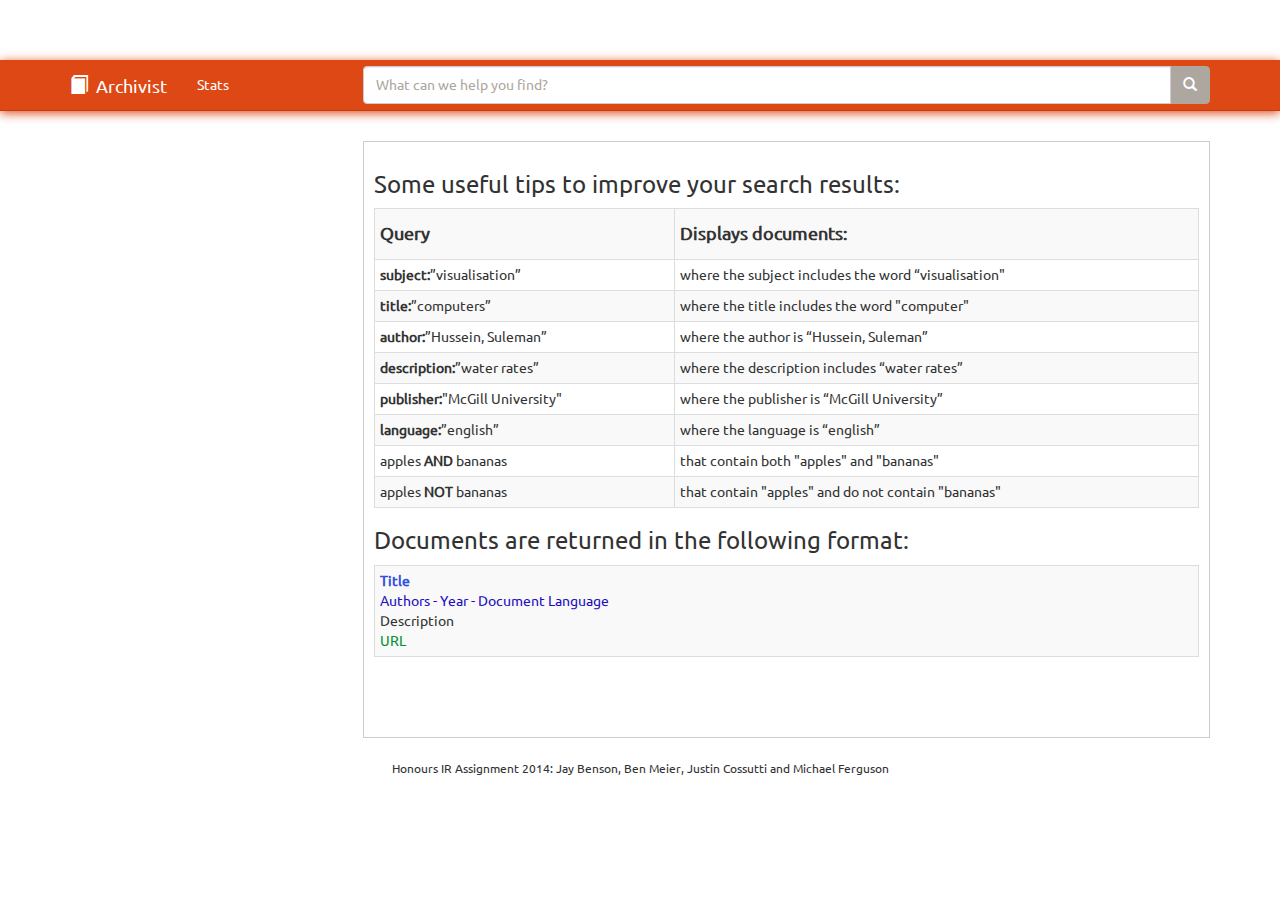
<file: index.html>
<!DOCTYPE html>

<html lang="en">
<head>
	<meta http-equiv="Content-Type" content="text/html; charset=UTF-8">

	<title>IR Interface</title>
	<meta name="viewport" content="width=device-width, initial-scale=1">

	<link href="styles/styles.css" rel="stylesheet">
	<link rel="stylesheet" type="text/css" href="styles/normalize.css">
	<link rel="stylesheet" type="text/css" href="styles/simplePagination.css">
	<link rel="stylesheet" type="text/css" href="styles/bootstrap.css">
	<link rel="stylesheet" type="text/css" href="styles/result-light.css">

	<script type="text/javascript" src="scripts/jquery-1.7.1.js"></script>
	<script type="text/javascript" src="scripts/jquery.autocomplete.min.js"></script>

	<script type="text/javascript" src="scripts/jquery.simplePagination.js"></script>
	<script type="text/javascript" src="scripts/jquery.timeago.js"></script>
	<script type="text/javascript" src="scripts/functions.js"></script>

</head>
<body>
	<div class="navbar navbar-default navbar-static-top">
		<div class="container">

            <div class="row">
	            <div class="col-lg-3">
					<div class="navbar-header">
		                <a href="index.html" class="navbar-brand"><span class="glyphicon glyphicon-book"></span> &nbsp;Archivist</a>
		                <button class="navbar-toggle" type="button" data-toggle="collapse" data-target="#navbar-main">
		                    <span class="icon-bar"></span>
		                    <span class="icon-bar"></span>
		                    <span class="icon-bar"></span>
		                </button>
		            </div>
		            <div class="navbar-collapse collapse" id="navbar-main">
		                <ul class="nav navbar-nav">
		                    <li><a href="stats.html">Stats</a></li>
		                </ul>
		            </div>
	            </div>
                <div class="col-lg-9">
	                <form id='search_form' class="navbar-form navbar-right" role="search" style="width:100%; margin-right:0px;">
				        <div class="form-group" style="width:100%">
							<div class="input-group">
				          		<input id="autocomplete" class="form-control" type="text" onfocus="unsetPlaceholder(this)"  onblur="setPlaceholder(this)" placeholder="What can we help you find?"   />
  								<span class="input-group-btn">
							        <button class="btn btn-default" type="submit">
							        	<span class="glyphicon glyphicon-search"></span>
							        </button>
						      	</span>
				        	</div>
				        </div>
			      	</form>
		      	</div>
	      	</div>

		</div>
	</div>
	<div class="container">
		<div class="row">
			<div class="col-lg-3">
				<div id="facet_content"></div>
			</div>
			<div class="col-lg-9">
				<div class="page-header" id="search-title">
					<h3>Search results</h3>
				</div>
				<div id="documentStatus">
				</div>
				<div id="info_and_search_content" style="width: 100%; border: solid 1px #ccc; border-bottom:none; margin-right: 120px; margin-top: 10px; padding: 10px; ">
					<h3>Some useful tips to improve your search results:</h3>
					<table class="table table-bordered table-striped table-condensed" style="padding-bottom:10px;" >
						<tr>
						  <th><h4><b>Query </b></h4></th>
						  <td><h4><b>Displays documents:</b></h4></td>

						</tr>
						<tr>
							<th><b>subject:</b>”visualisation”</th>
							<td> where the subject includes the word “visualisation"</td>
						</tr>
						<tr>
							<th><b>title:</b>”computers”</th>
							<td> where the title includes the word "computer"</td>
						</tr>
						<tr>
							<th><b>author:</b>”Hussein, Suleman”</th>
							<td> where the author is “Hussein, Suleman”</td>
						</tr>
						<tr>
							<th><b>description:</b>”water rates”</th>
							<td> where the description includes “water rates”</td>
						</tr>
						<tr>
							<th><b>publisher:</b>"McGill University"</th>
							<td> where the publisher is “McGill University”</td>
						</tr>
						<tr>
							<th><b>language:</b>”english”</th>
							<td> where the language is “english”</td>
						</tr>
						<tr>
							<th>apples <b>AND</b> bananas</th>
							<td> that contain both "apples" and "bananas"</td>
						</tr>
						<tr>
							<th>apples <b>NOT</b> bananas</th>
							<td> that contain "apples" and do not contain "bananas"</td>
						</tr>
					</table>
					<h3>Documents are returned in the following format:</h3>
					<table class="table table-bordered table-striped table-condensed" >
						<td>
							<span style="color: #324FE1;font-weight: bold;">Title</span><br>
							<span style="color: #1e0fbe;"> Authors - Year - Document Language</span><br>
							 Description <br>
							<span style="color: #009030;">URL</span><br>
							</div>
						</td>
					</table>
				</div>
				<div style="width: 100%; border: solid 1px #ccc; border-top: none; margin-right: 120px; padding-left: 10px; padding-right: 10px; text-align: center; "><input type="hidden" id="numberOfDocuments" name="numberOfDocuments" value="0"><div id="pagination" class="pagination light-theme simple-pagination" ></div></div>

			</div>
		</div>

        <footer>
            <div class="row">
                <div class="col-lg-12 text-center" style="padding-top:20px">
                    <small>Honours IR Assignment 2014: Jay Benson, Ben Meier, Justin Cossutti and Michael Ferguson</small>
                </div>
            </div>
        </footer>
	</div>

		<script type="text/javascript" src="scripts/bootstrap.min.js"></script>
	</body>
	</html>
</file>
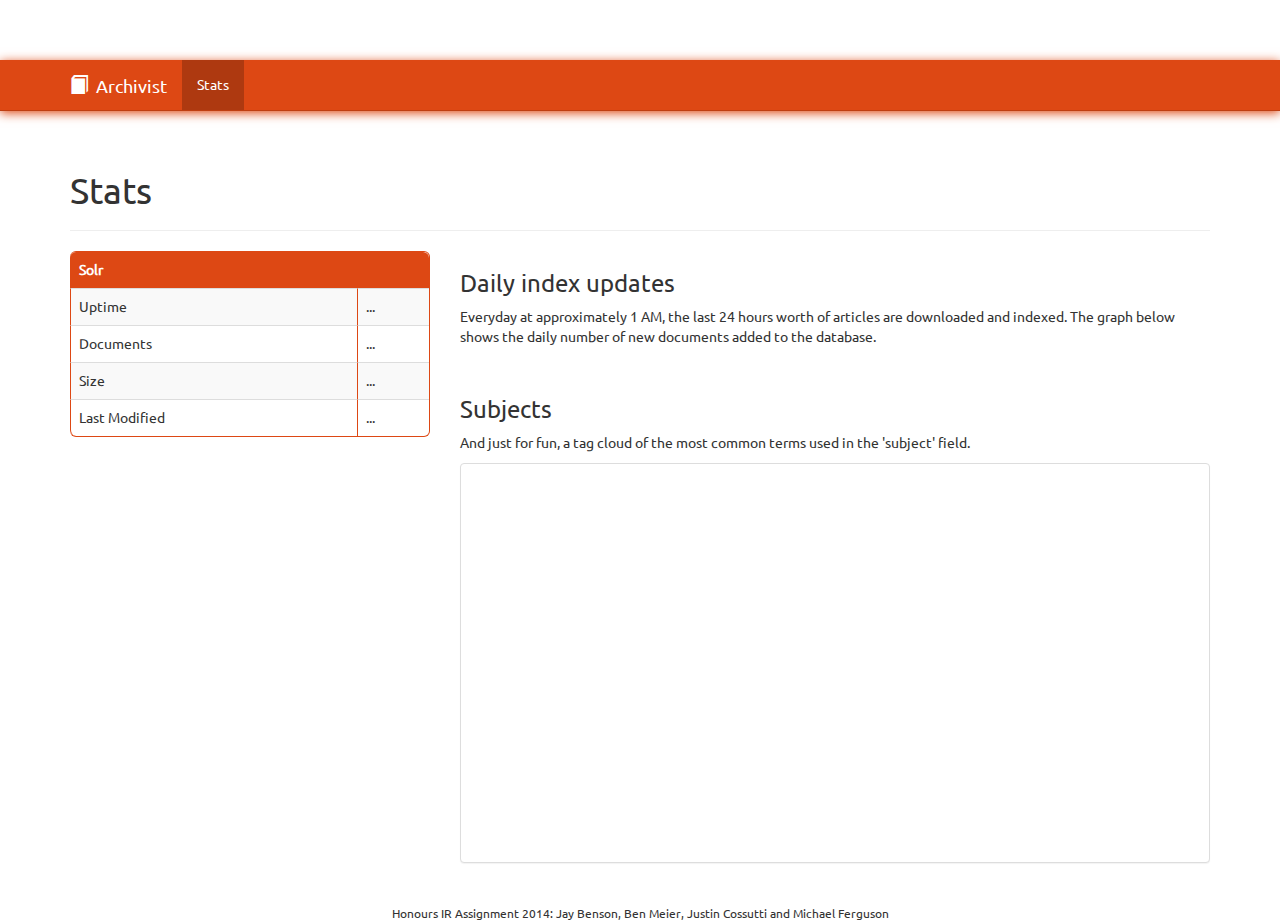
<file: stats.html>
<!DOCTYPE html>

<html lang="en">
<head>
    <meta http-equiv="Content-Type" content="text/html; charset=UTF-8">

    <title>IR Interface : stats</title>
    <meta name="viewport" content="width=device-width, initial-scale=1">

    <link href="styles/styles.css" rel="stylesheet">
    <link rel="stylesheet" type="text/css" href="styles/result-light.css">
    <link rel="stylesheet" type="text/css" href="styles/bootstrap.css">
    <link rel="stylesheet" type="text/css" href="styles/statspage_custom.css">

    <script type="text/javascript" src="scripts/jquery-1.7.1.js"></script>
    <script type="text/javascript" src="scripts/jquery.awesomeCloud-0.2.min.js"></script>

</head>
<body>
    <div class="navbar navbar-default navbar-static-top">
        <div class="container">
            <div class="navbar-header">
                <a href="index.html" class="navbar-brand"><span class="glyphicon glyphicon-book"></span> &nbsp;Archivist</a>
                <button class="navbar-toggle" type="button" data-toggle="collapse" data-target="#navbar-main">
                    <span class="icon-bar"></span>
                    <span class="icon-bar"></span>
                    <span class="icon-bar"></span>
                </button>
            </div>
            <div class="navbar-collapse collapse" id="navbar-main">
                <ul class="nav navbar-nav">
                    <li class="active"><a href="#">Stats</a></li>
                </ul>
            </div>
        </div>
    </div>
    <div class="container">
        <div class="page-header">
          <h1>Stats </h1>
        </div>
        <div class="row">
            <div class="col-lg-4">
                <table class="table table-striped table-curved">
                <thead>
                    <tr>
                        <th colspan="2">
                            Solr
                        </th>
                    </tr>
                </thead>
                  <tbody>
                    <tr>
                      <td>Uptime</td>
                      <td id="uptime_cell">...</td>
                    </tr>
                    <tr>
                      <td>Documents</td>
                      <td id="numDocs_cell">...</td>
                    </tr>
                    <tr>
                      <td>Size</td>
                      <td id="size_cell">...</td>
                    </tr>
                    <tr>
                      <td>Last Modified</td>
                      <td id="lastModified_cell">...</td>
                    </tr>
                  </tbody>
                </table>
            </div>
            <div class="col-lg-8">
                <h3>Daily index updates</h3>
                <p>Everyday at approximately 1 AM, the last 24 hours worth of articles are downloaded and indexed. The graph below shows the daily number of new documents added to the database. </p>
				<div id="update_graph"></div>
                <br />
                <h3>Subjects</h3>
                <p>And just for fun, a tag cloud of the most common terms used in the 'subject' field. </p>
                <div class="panel panel-default" id="wordcloudthing" style="height:400px;"> </div>
            </div>
        </div>

        <footer>
            <div class="row">
                <div class="col-lg-12 text-center" style="padding-top:20px">
                    <small>Honours IR Assignment 2014: Jay Benson, Ben Meier, Justin Cossutti and Michael Ferguson</small>
                </div>
            </div>
        </footer>
    </div>

    <script type="text/javascript" src="scripts/bootstrap.min.js"></script>
	<script type="text/javascript" src="scripts/highstock.js"></script>
    <script type="text/javascript" src="scripts/statspage.js"></script>
</body>
</html>
</file>
<file: styles/styles.css>
/* ----- Supporting Elements ----- */

/*
body{
    font-family:Helvetica, Arial, sans-serif;
	padding-bottom:60px;
}
*/

/* ----- Search Form ----- */
.search input[type="text"]{
    width: 100%;
    text-indent:1px;
    padding:0 0 0 38px;
    height:41px;
    background:url(../images/search-icon.png) 10px 8px no-repeat, -webkit-linear-gradient(top, rgba(100,100,100,1) 0%, rgba(40,40,40,1) 2%, rgba(22,22,22,1)100%);
    background:url(../images/search-icon.png) 10px 8px no-repeat, -moz-linear-gradient(top, rgba(100,100,100,1) 0%, rgba(40,40,40,1) 2%, rgba(22,22,22,1)100%);
    border:1px solid #333;
    color:#999;
    line-height:22px;

    -webkit-box-shadow:1px 1px 0 rgba(255,255,255,0.125);
    -moz-border-radius:6px;
    -moz-box-shadow:1px 1px 0 rgba(255,255,255,0.125);
    cursor:pointer;
}
.search input[type="text"]:focus{
    outline:none;
    -webkit-box-shadow:1px 1px 0 rgba(255,255,255,0.125);
    -moz-box-shadow:1px 1px 0 rgba(255,255,255,0.125);
    cursor:text;
}

.search_mini input[type="text"]{
    text-indent:1px;
    padding:0 0 0 22px;
    width:165px;
    height:34px;
    background:url(../images/search-icon.png) 150px 4px no-repeat, -webkit-linear-gradient(top, rgba(100,100,100,1) 0%, rgba(40,40,40,1) 10%, rgba(22,22,22,1)100%);
    background:url(../images/search-icon.png) 150px 4px no-repeat, -moz-linear-gradient(top, rgba(100,100,100,1) 0%, rgba(40,40,40,1) 10%, rgba(22,22,22,1)100%);
    border:1px solid #333;
    color:#999;
    line-height:20px;
    -webkit-border-radius:6px;
    -webkit-box-shadow:1px 1px 0 rgba(255,255,255,0.125);
    -moz-border-radius:6px;
    -moz-box-shadow:1px 1px 0 rgba(255,255,255,0.125);
    cursor:pointer;
}
.search_mini input[type="text"]:focus{
    width:165px;
    outline:none;
    background:url(../images/search-icon.png) 150px 4px no-repeat, -webkit-linear-gradient(bottom,rgba(100,100,100,1) 0%, rgba(40,40,40,1) 2%, rgba(22,22,22,1)100%);
    background:url(../images/search-icon.png) 150px 4px no-repeat, -moz-linear-gradient(bottom,rgba(100,100,100,1) 0%, rgba(40,40,40,1) 2%, rgba(22,22,22,1)100%);
    -webkit-box-shadow:1px 1px 0 rgba(255,255,255,0.125);
    -moz-box-shadow:1px 1px 0 rgba(255,255,255,0.125);
    cursor:text;
}


.hide  { display:none; }
.clickEvent { background-color:#EEE; padding: 7px 10px; }

.facet {
    display: block;
    padding: 7px 10px;
    border: 1px solid #aaa;
    font-weight: bold;
    text-shadow: 0 1px 0 #fff;
    position: relative;
    text-decoration: none;
    color: #666;
    width: 190px;
}


.arrow_document {
background: url("../images/dropdown.png") no-repeat scroll 0 -7px transparent;
display: block;
height: 17px;
right: 8px;
top: 7px;
width: 15px;
}

.arrow {
background: url("../images/dropdown.png") no-repeat scroll 0 -7px transparent;
display: block;
height: 17px;
position: absolute;
right: 8px;
top: 7px;
width: 15px;
}
.arrow_change{
    background-position: 0 -37px;
}

/*
li {
display: list-item;
text-align: -webkit-match-parent;
}
*/

input[type="checkbox"] {
    width: 15px;
    height: 18px;
    vertical-align: top;
    margin-right: 5px;
}
label.checkbox {
    vertical-align: top;
    line-height: 15px;
    margin: 2px 0;
    display: block;
    height: 15px;
}

/*.container{margin-right:auto;margin-left:auto;padding-left:15px;padding-right:15px; height: 100%;}@media (min-width:768px){.container{width:750px}}@media (min-width:992px){.container{width:970px}}@media (min-width:1200px){.container{width:1170px}}*/



.autocomplete-suggestions { border: 1px solid #999; background: #fff; cursor: default; overflow: auto; }
.autocomplete-suggestion { padding: 2px 23px; font-size: 1.2em; white-space: nowrap; overflow: hidden; }
.autocomplete-selected { background: #f0f0f0; }
.autocomplete-suggestions strong { font-weight: normal; color: #3399ff; }

.link {
    color: #324FE1;
    text-decoration: underline;
}

.identifier{
	color: #009030;
}

.authors{
	color: #1e0fbe;
}



label.plain {
    font-weight: normal;
}

li.list-group-item {
    padding: 6px 15px 6px 15px;
    height: 33px;
}

input[type='checkbox'] {
    margin: 3px 0 0;
    height: 15px;
    width: 15px;
}

#search-title {
    display: none;
}

.date-input{
width: 30px;
}

.navbar-static-top {
    box-shadow: 0px 2px 10px 0px #dd4814;
}
</file>
<file: styles/simplePagination.css>
/**
* CSS themes for simplePagination.js
* Author: Flavius Matis - http://flaviusmatis.github.com/
* URL: https://github.com/flaviusmatis/simplePagination.js
*/

ul.simple-pagination {
	list-style: none;
}

.simple-pagination {
	display: block;
	overflow: hidden;
	padding: 0 5px 5px 0;
	margin: 0;
	text-align: center;
}

.simple-pagination ul {
	list-style: none;
	padding: 0;
	margin: 0;
}

.simple-pagination li {
	list-style: none;
	padding: 0;
	margin: 0;
	float: left;
}

/*------------------------------------*\
	Compact Theme Styles
\*------------------------------------*/

.compact-theme a, .compact-theme span {
	float: left;
	color: #333;
	font-size:14px;
	line-height:24px;
	font-weight: normal;
	text-align: center;
	border: 1px solid #AAA;
	border-left: none;
	min-width: 14px;
	padding: 0 7px;
	box-shadow: 2px 2px 2px rgba(0,0,0,0.2);
	background: #efefef; /* Old browsers */
	background: -moz-linear-gradient(top, #ffffff 0%, #efefef 100%); /* FF3.6+ */
	background: -webkit-gradient(linear, left top, left bottom, color-stop(0%,#ffffff), color-stop(100%,#efefef)); /* Chrome,Safari4+ */
	background: -webkit-linear-gradient(top, #ffffff 0%,#efefef 100%); /* Chrome10+,Safari5.1+ */
	background: -o-linear-gradient(top, #ffffff 0%,#efefef 100%); /* Opera11.10+ */
	background: -ms-linear-gradient(top, #ffffff 0%,#efefef 100%); /* IE10+ */
	background: linear-gradient(top, #ffffff 0%,#efefef 100%); /* W3C */
}

.compact-theme a:hover {
	text-decoration: none;
	background: #efefef; /* Old browsers */
	background: -moz-linear-gradient(top, #efefef 0%, #bbbbbb 100%); /* FF3.6+ */
	background: -webkit-gradient(linear, left top, left bottom, color-stop(0%,#efefef), color-stop(100%,#bbbbbb)); /* Chrome,Safari4+ */
	background: -webkit-linear-gradient(top, #efefef 0%,#bbbbbb 100%); /* Chrome10+,Safari5.1+ */
	background: -o-linear-gradient(top, #efefef 0%,#bbbbbb 100%); /* Opera11.10+ */
	background: -ms-linear-gradient(top, #efefef 0%,#bbbbbb 100%); /* IE10+ */
	background: linear-gradient(top, #efefef 0%,#bbbbbb 100%); /* W3C */
}

.compact-theme li:first-child a, .compact-theme li:first-child span {
	border-left: 1px solid #AAA;
	border-radius: 3px 0 0 3px;
}

.compact-theme li:last-child a, .compact-theme li:last-child span {
	border-radius: 0 3px 3px 0;
}

.compact-theme .current {
	background: #bbbbbb; /* Old browsers */
	background: -moz-linear-gradient(top, #bbbbbb 0%, #efefef 100%); /* FF3.6+ */
	background: -webkit-gradient(linear, left top, left bottom, color-stop(0%,#bbbbbb), color-stop(100%,#efefef)); /* Chrome,Safari4+ */
	background: -webkit-linear-gradient(top, #bbbbbb 0%,#efefef 100%); /* Chrome10+,Safari5.1+ */
	background: -o-linear-gradient(top, #bbbbbb 0%,#efefef 100%); /* Opera11.10+ */
	background: -ms-linear-gradient(top, #bbbbbb 0%,#efefef 100%); /* IE10+ */
	background: linear-gradient(top, #bbbbbb 0%,#efefef 100%); /* W3C */
	cursor: default;
}

.compact-theme .ellipse {
	background: #EAEAEA;
	padding: 0 10px;
	cursor: default;
}

/*------------------------------------*\
	Light Theme Styles
\*------------------------------------*/

.light-theme a, .light-theme span {
	float: left;
	color: #666;
	font-size:14px;
	line-height:24px;
	font-weight: normal;
	text-align: center;
	border: 1px solid #BBB;
	min-width: 14px;
	padding: 0 7px;
	margin: 0 5px 0 0;
	border-radius: 3px;
	box-shadow: 0 1px 2px rgba(0,0,0,0.2);
	background: #efefef; /* Old browsers */
	background: -moz-linear-gradient(top, #ffffff 0%, #efefef 100%); /* FF3.6+ */
	background: -webkit-gradient(linear, left top, left bottom, color-stop(0%,#ffffff), color-stop(100%,#efefef)); /* Chrome,Safari4+ */
	background: -webkit-linear-gradient(top, #ffffff 0%,#efefef 100%); /* Chrome10+,Safari5.1+ */
	background: -o-linear-gradient(top, #ffffff 0%,#efefef 100%); /* Opera11.10+ */
	background: -ms-linear-gradient(top, #ffffff 0%,#efefef 100%); /* IE10+ */
	background: linear-gradient(top, #ffffff 0%,#efefef 100%); /* W3C */
}

.light-theme a:hover {
	text-decoration: none;
	background: #FCFCFC;
}

.light-theme .current {
	background: #666;
	color: #FFF;
	border-color: #444;
	box-shadow: 0 1px 0 rgba(255,255,255,1), 0 0 2px rgba(0, 0, 0, 0.3) inset;
	cursor: default;
}

.light-theme .ellipse {
	background: none;
	border: none;
	border-radius: 0;
	box-shadow: none;
	font-weight: bold;
	cursor: default;
}

/*------------------------------------*\
	Dark Theme Styles
\*------------------------------------*/

.dark-theme a, .dark-theme span {
	float: left;
	color: #CCC;
	font-size:14px;
	line-height:24px;
	font-weight: normal;
	text-align: center;
	border: 1px solid #222;
	min-width: 14px;
	padding: 0 7px;
	margin: 0 5px 0 0;
	border-radius: 3px;
	box-shadow: 0 1px 2px rgba(0,0,0,0.2);
	background: #555; /* Old browsers */
	background: -moz-linear-gradient(top, #555 0%, #333 100%); /* FF3.6+ */
	background: -webkit-gradient(linear, left top, left bottom, color-stop(0%,#555), color-stop(100%,#333)); /* Chrome,Safari4+ */
	background: -webkit-linear-gradient(top, #555 0%,#333 100%); /* Chrome10+,Safari5.1+ */
	background: -o-linear-gradient(top, #555 0%,#333 100%); /* Opera11.10+ */
	background: -ms-linear-gradient(top, #555 0%,#333 100%); /* IE10+ */
	background: linear-gradient(top, #555 0%,#333 100%); /* W3C */
}

.dark-theme a:hover {
	text-decoration: none;
	background: #444;
}

.dark-theme .current {
	background: #222;
	color: #FFF;
	border-color: #000;
	box-shadow: 0 1px 0 rgba(255,255,255,0.2), 0 0 1px 1px rgba(0, 0, 0, 0.1) inset;
	cursor: default;
}

.dark-theme .ellipse {
	background: none;
	border: none;
	border-radius: 0;
	box-shadow: none;
	font-weight: bold;
	cursor: default;
}
</file>
<file: styles/result-light.css>
.page-header {
	margin-top:0px;
}
</file>
<file: styles/statspage_custom.css>
.table-curved {
    border-collapse: separate;
}
.table-curved {
    border: solid #dd4814 1px;
    border-radius: 6px;
    border-left:0px;
}
.table-curved td, .table-curved th {
    border-left: 1px solid #dd4814;
    border-top: 1px solid #dd4814;
}
.table-curved th {
    border-top: none;
}
.table-curved th:first-child {
    background-color: #dd4814;
    color: #fff;
    border-radius: 6px 0 0 0;
}
.table-curved th:last-child {
    border-radius: 0 6px 0 0;
}
.table-curved th:only-child{
    border-radius: 6px 6px 0 0;
}
.table-curved tr:last-child td:first-child {
    border-radius: 0 0 0 6px;
}
.table-curved tr:last-child td:last-child {
    border-radius: 0 0 6px 0;
}

.table > thead > tr > th {
    border-bottom: 0px;
}
</file>
